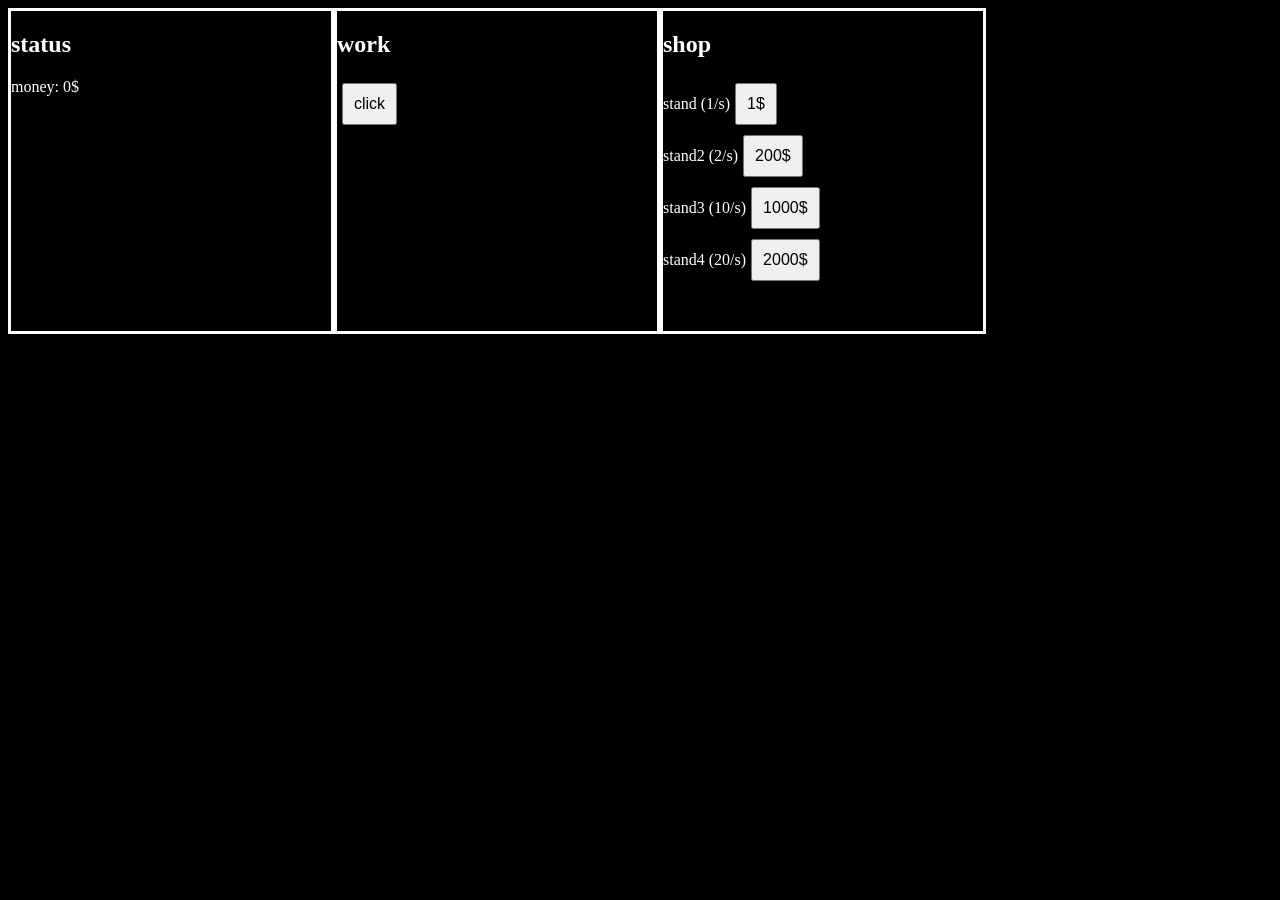
<file: hustle.html>
<html lang="en">
<head>
	<meta charset="UTF-8">
	<meta name="viewport" content="width=device-width, initial-scale=1.0">
	<title>Document</title>
	<link rel="stylesheet" href="samir.css">
	<style>
		body{
			background-color: black;
			color: white;
		}
		.container{
			display:flex;
			max-width: 320px;
			width: 100%;
			border: solid;
			flex-direction:column;
			height:320px;
			overflow-y:auto;
		}
		.btn{
			padding:10px;
			margin:5px;
			width: fit-content;
			height:fit-content;
			font-size: 16px;
		}
	</style>
</head>
<body>
	<div style="display: flex; flex-direction: row; flex-wrap: wrap; width: 100%;">
		<div class="container">
			<h2>status</h2>
			<span id="player-money">money: 0$</span>
		</div>
		<div class="container">
			<h2>work</h2>
			<button class="btn" onclick="add_money(1)">click</button>
			<div id="player-assets" class="flex row wrappable"></div>
		</div>
		<div class="container">
			<h2>shop</h2>
			<div id="asset-list"></div>
		</div>
	</div>
</body>
<script>
	let player_data = {
		money:0,
		assets:[]
	}
	let assets = [
		{name:'stand (1/s)',wage:1,total:0,duration:10,time:0,price:1},
		{name:'stand2 (2/s)',wage:2,total:0,duration:10,time:0,price:200},
		{name:'stand3 (10/s)',wage:10,total:0,duration:10,time:0,price:1000},
		{name:'stand4 (20/s)',wage:20,total:0,duration:10,time:0,price:2000}
	]
	function add_money(num){
		player_data.money+=num
		document.getElementById("player-money").textContent=`money: ${player_data.money}$`
	}
	function set_shop(){
		document.getElementById("asset-list").innerHtml = ""
		for(let i=0;i<assets.length;i++){
			let div = document.createElement('div')
			div.className="row"
			let name = document.createElement('span')
			name.textContent=`${assets[i].name}`
			let btn = document.createElement("button")
			btn.textContent=`${assets[i].price}$`
			btn.className="btn"
			btn.onclick=()=>{
				if(player_data.money<assets[i].price){
					return
				}
				add_money(-assets[i].price)
				player_data.assets.push({...assets[i]})
				set_assets()
				/*let data = JSON.parse(localStorage.getItem('zbattle academy data'));
				if(data.money<asset_shop[i].price){
					return
				}
				data.money-=asset_shop[i].price
				data.assets.push({...asset_shop[i]})
				shop.event_handler.broadcast({message: 'save data',data});
				render_p_data()*/
			}
			div.append(name,btn)
			document.getElementById("asset-list").append(div)
		}
	}
	function set_assets(){
		document.getElementById("player-assets").innerHTML = " "
		let assets = player_data.assets
		let data = player_data
		for(let i=0;i<assets.length;i++){
			let asset = document.createElement("div")
			asset.className="flex column"
			let wage = document.createElement("p")
			let total = document.createElement("span")
			let collect = document.createElement("button");collect.textContent='collect'
			collect.className="btn"
			collect.onclick=()=>{
				add_money(assets[i].total)
				assets[i].total=0;
				//shop.event_handler.broadcast({message: 'save data',data});
				set_assets()
			}
			let upgrade = document.createElement("button")
			upgrade.textContent="upgrade"
			upgrade.onclick=()=>{
				if(data.money<assets[i].price*0.25){
					return
				}
				data.money-=assets[i].price*0.25
				assets[i].duration-=1
				if(assets[i].duration<1)assets[i].duration=1
				//shop.event_handler.broadcast({message: 'save data',data});
				set_assets()
			}
			wage.innerHTML=`${assets[i].name}: `
			total.innerHTML=`${assets[i].total}`
			asset.append(wage,total,collect)
			document.getElementById("player-assets").append(asset)
		}
	}
	function bus_update(){
		setTimeout(() => {
			let assets = player_data.assets
	       for(let i=0;i<assets.length;i++){
		       	assets[i].time++
		       	if(assets[i].time==assets[i].duration){
		       			assets[i].total+=assets[i].wage
		       			assets[i].time=0
		       		}
	       }
	       //shop.event_handler.broadcast({message: 'save data',data});
	       set_assets()
	       bus_update()
	    }, 1000);
	}
	set_shop()
	bus_update()
</script>
</html>
</file>
<file: samir.css>
.flex{display: flex}

.row,.row-col{flex-direction:row;}
.column,.col-row{flex-direction:column}

.wrappable{flex-wrap: wrap;}
.scrollable-y{overflow-y:auto;}
.scrollable-x{overflow-x:auto;}

.justify-center{justify-content: center;}
.align-center{align-items:center;}
.center{
    justify-content: center;
    align-items: center;
}

.one{flex:1;}
.two{flex:2;}
.three{flex:3;}

.padding{padding: 10px;}
.auto-padding{padding: auto;}
.space-around{align-content: space-around;}
.gap{gap: 10px;}
.outline{border: solid ;}
.margin{margin: auto;}
.margin-10{margin: 10px;}

.absolute{position: absolute;}
.relative{position: relative;}

.priority-1{z-index: 100;}
.priority-2{z-index: 50;}

.rounded{border-radius: 25px;}
.rounded-10{border-radius: 5px;}
.border{border:solid;}
.borderless{border: none;}

.screen{width: 100vw;height: 100vh;}
.full{width:100%;height:100%}
.full-width{width: 100%;}
.full-height{height: 100%;}

.hidden {
    display: none;
}
</file>
